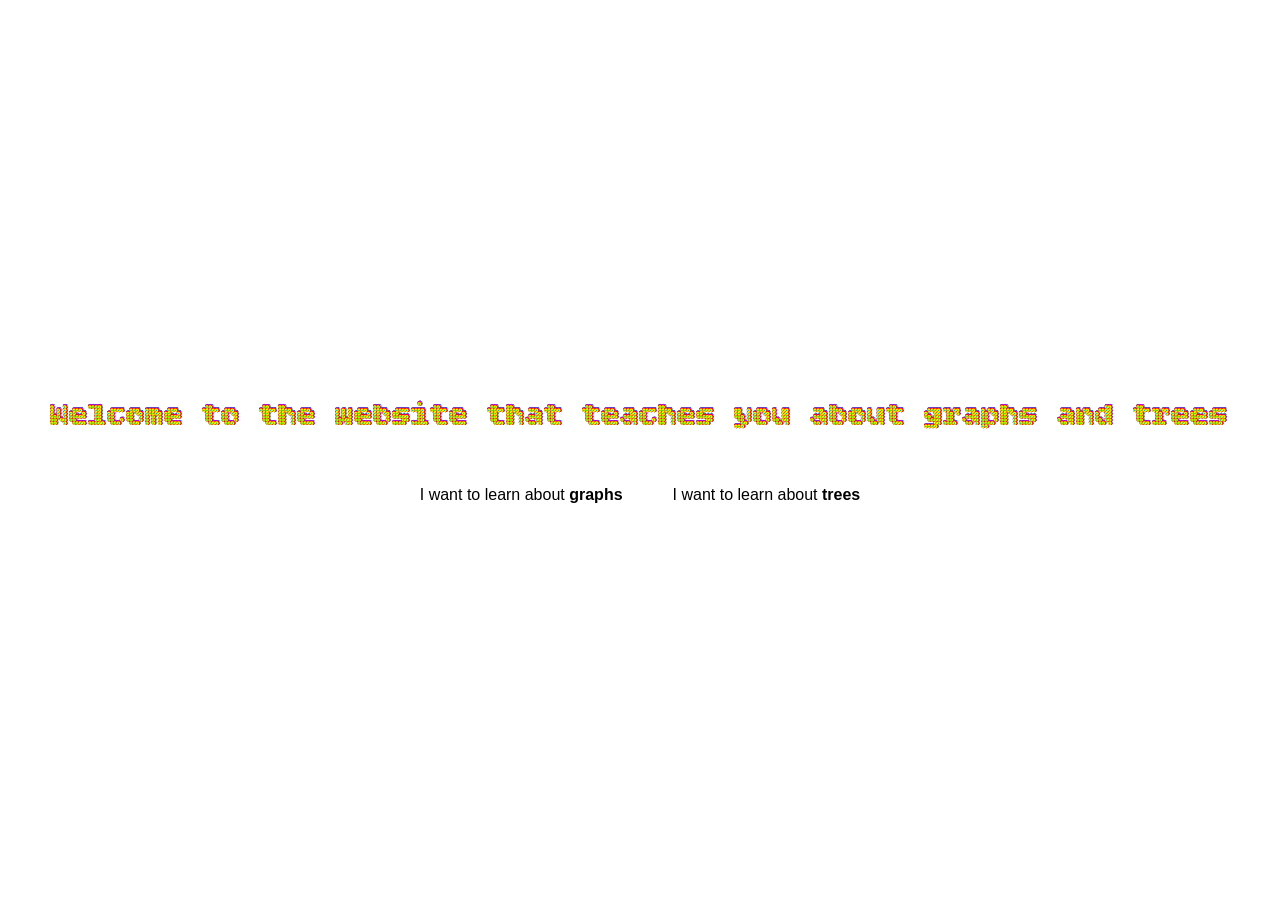
<file: index/index.html>
<!DOCTYPE html>
<html lang="en">
<head>
    <meta charset="UTF-8">
    <meta name="viewport" content="width=device-width, initial-scale=1.0">

    <link rel="stylesheet" href="styles.css">

    <!-- Links to google fonts -->
    <!-- Bitcount Ink & Google sans flex-->
    <link rel="preconnect" href="https://fonts.googleapis.com">
    <link rel="preconnect" href="https://fonts.gstatic.com" crossorigin>
    <link href="https://fonts.googleapis.com/css2?family=Bitcount+Ink:wght@100..900&family=Google+Sans+Flex:opsz,wght@6..144,1..1000&display=swap" rel="stylesheet">

    <title>Teach me Graphs and Trees!</title>
</head>
<body>
    <h1 id="welcome-text">Welcome to the website that teaches you about graphs and trees</h1>
    <div id="graphs-and-trees-container">
        <div id="graphs-button-div" class="button-div" role="button" tabindex="0" onclick="location='../graphs/graphs.html'">I want to learn about <b>graphs</b></div>
        <div id="trees-button-div" class="button-div" role="button" tabindex="0" onclick="location='../trees/trees.html'">I want to learn about <b>trees</b></div>
    </div>
</body>
</html>
</file>
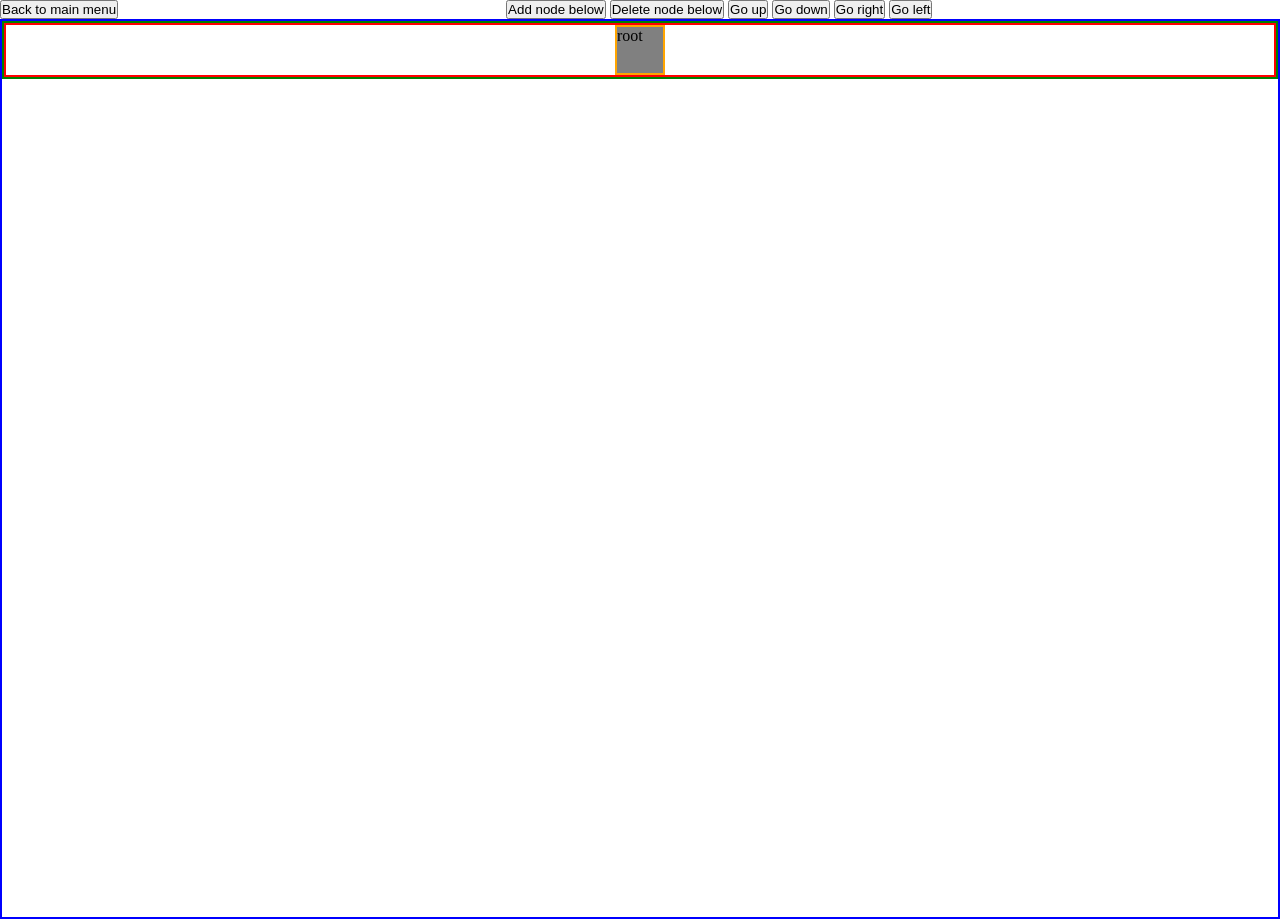
<file: trees/trees.html>
<!DOCTYPE html>
<html lang="en">
<head>
    <meta charset="UTF-8">
    <meta name="viewport" content="width=device-width, initial-scale=1.0">
    <link rel="stylesheet" href="trees.css">
    <title>Trees</title>
</head>
<body>
    <div id="button-container">
        <button onclick="location='../index/index.html'" class="back-to-main-menu">Back to main menu</button>
        <button onclick="add_node()">Add node below</button>
        <button onclick="delete_node()">Delete node below</button>
        <button onclick="go_up()">Go up</button>
        <button onclick="go_down()">Go down</button>
        <button onclick="go_right()">Go right</button>
        <button onclick="go_left()">Go left</button>
    </div>
    <div id="tree-container">
        <div class="level-container" id="lc1">
            <div class="level" id="1">
                <div class="node">root</div>
            </div>
        </div>
    </div>
    <script src="trees.js"></script>
</body>
</html>
</file>
<file: index/styles.css>
*{
    padding: 0;
    margin: 0;
    box-sizing: border-box;
}

body{
    font-family: 'Google Sans Flex', sans-serif;
    display: flex;
    flex-direction: column;
    justify-content: center;
    align-items: center;

    height: 100vh;
    width: 100vw;
}

#graphs-and-trees-container{
    display: flex;
    flex-direction: row;
    justify-content: center;
    align-items: center;
    gap: 50px;
}

#welcome-text{
    font-family: 'Bitcount Ink', sans-serif;
    padding-bottom: 50px;
}

.button-div{
    transition: 0.5s ease;
}

.button-div:hover{
    font-size: 20px;
}
</file>
<file: trees/trees.css>
* {
    padding: 0;
    margin: 0;
    box-sizing: border-box;
}

#tree-container {
    height: 100vh;
    width: 100vw;
    border: 2px blue solid;
    display: flex;
    flex-direction: column;
    gap: 10px;
}

.node {
    height: 50px;
    width: 50px;
    background-color: grey;
}

.level {
    border: 2px pink solid;
    display: flex;
    flex-direction: row;
    justify-content: space-around;
}

.level-container {
    border: 2px green solid;
    display: grid;
    grid-template-columns: repeat(1, 1fr);
}

.back-to-main-menu {
    margin-right: 30vw;
}
</file>
